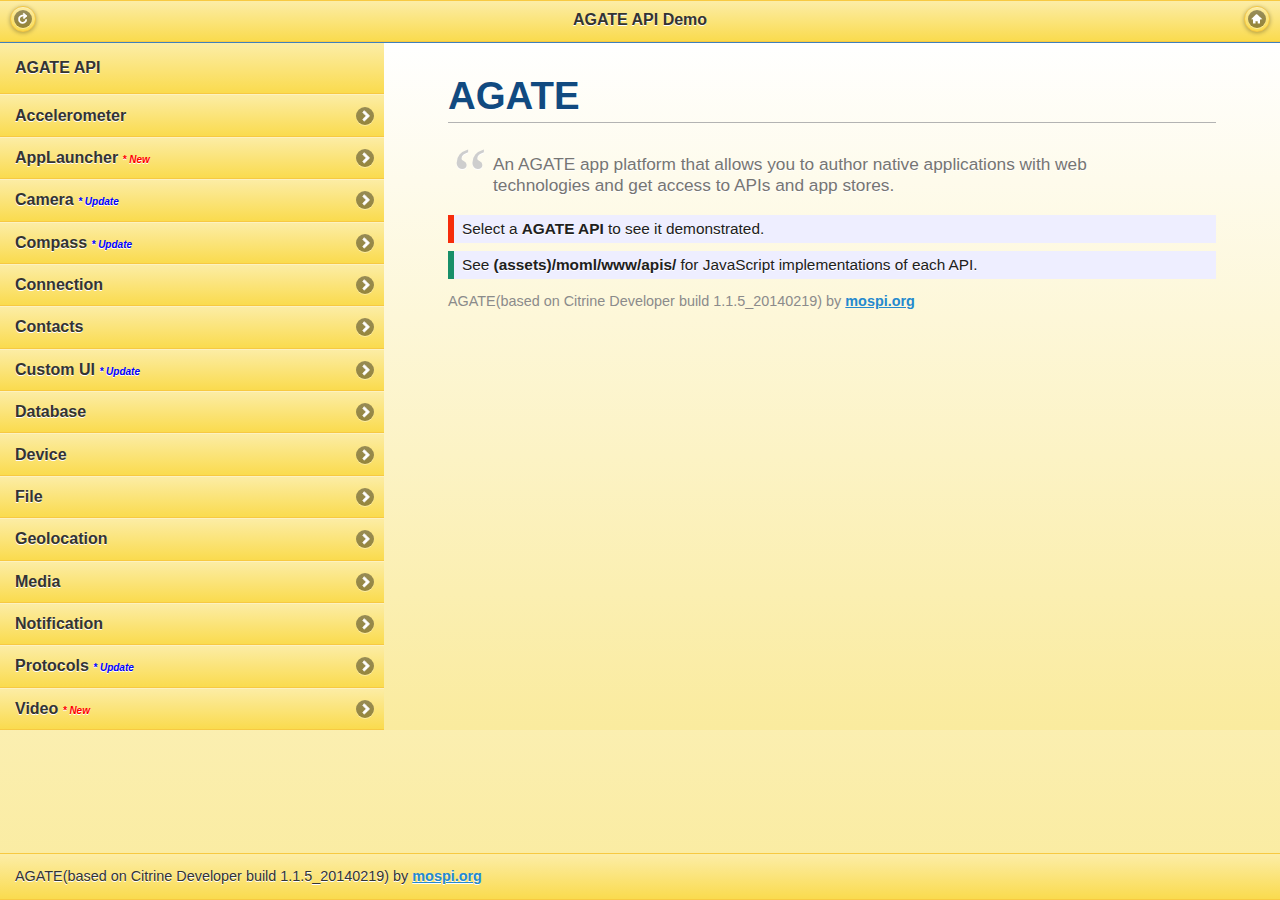
<file: www/index.html>
<!DOCTYPE HTML>
<!--
	Created by MOSPI.org on 09.20.2012
	
	You can freely copy, distribute, modify for commercial or non-commercial purposes.
-->
<html>
<head>
    <meta http-equiv="Content-type" name="viewport" content="initial-scale=1.0, maximum-scale=1.0, user-scalable=no, width=device-width">
    <title>AGATE API Demo with jQuery Mobile</title>
    <link rel="stylesheet" href="jquery.mobile/jquery.mobile-1.0.1.min.css" />
    <link rel="stylesheet" href="index.css" />

    <script src="jquery.mobile/jquery-1.6.4.min"></script>

    <script src="jquery.mobile/jquery.mobile-1.0.1.min.js"></script>

    <script type="text/javascript" charset="utf-8" src="index.js"></script>

    <script type="text/javascript" charset="utf-8" src="init.js"></script>
</head>
<body onload="init();">
    <div data-role="page" class="type-interior" data-theme="e">
        <div data-role="header" data-theme="e">
            <a href="javascript:location.reload()" data-icon="refresh" data-iconpos="notext"
                id="refresh" class="ui-btn-left">refresh</a>
            <h1>
                AGATE API Demo</h1>
            <a href="#" data-icon="home" data-iconpos="notext" id="intro" class="ui-btn-right">intro</a>
        </div>
        <div data-role="content" data-theme="e">
            <div class="content-secondary">
                <div data-role="collapsible" data-collapsed="true" data-theme="e" data-content-theme="e">
                    <h3>
                        AGATE API</h3>
                    <ul data-role="listview" data-theme="e" data-dividertheme="e">
                        <li id="listdivider" data-role="list-divider">AGATE API</li>
                        <li><a href="#api-accelerometer">Accelerometer</a></li>
                        <li><a href="#api-appLauncher">AppLauncher <font color=red size=1><i>* New</i></font></a></li>
                        <li><a href="#api-camera">Camera <font color=blue size=1><i>* Update</i></font></a></li>
                        <!--				<li><a href="#api-capture">Capture</a></li>  -->
                        <li><a href="#api-compass">Compass <font color=blue size=1><i>* Update</i></font></a></li>
                        <li><a href="#api-connection">Connection</a></li>
                        <li><a href="#api-contacts">Contacts</a></li>
                        <li><a href="#api-customui">Custom UI <font color=blue size=1><i>* Update</i></font></a></li>
                        <li><a href="#api-db">Database</a></li>
                        <li><a href="#api-device">Device</a></li>
                        <!--
					<li><a href="#api-events">Events</a></li>
					-->
                        <li><a href="#api-file">File</a></li>
                        <li><a href="#api-geolocation">Geolocation</a></li>
                        <li><a href="#api-media">Media</a></li>
                        <li><a href="#api-notification">Notification</a></li>
                        <li><a href="#api-protocols">Protocols <font color=blue size=1><i>* Update</i></font></a></li>
                        <li><a href="#api-video">Video <font color=red size=1><i>* New</i></font></a></li>
                    </ul>
                </div>
            </div>
            <div class="content-primary">
                <div class="api-div" id="api-intro">
                    <h2>
                        AGATE</h2>
                    <blockquote>
                        <p>
                            An AGATE app platform that allows you to author native applications with web technologies
                            and get access to APIs and app stores.</p>
                    </blockquote>
                    <div>
                        <h4>
                            Select a <strong>AGATE API </strong>to see it demonstrated.</h4>
                        <h4 class="help">
                            See <strong>(assets)/moml/www/apis/</strong> for JavaScript implementations of each API.</h4>
                        <p id="copyright">
                            AGATE(based on Citrine Developer build 1.1.5_20140219) by <a href="http://mospi.org" />mospi.org </a></p>
                    </div>
                </div>
                <div class="api-div" id="api-accelerometer">
                    <h2>
                        Accelerometer</h2>
                    <blockquote>
                        <p>
                            Captures device motion in the x, y, and z direction.</p>
                    </blockquote>
                    <h4 class="help">
                        <b>Toggle</b> to stop/start accelerometer watch.<br />
                        <b>Get Current</b> for one-time accelerometer reading.</h4>
                    <div class="ui-grid-b">
                        <div class="ui-block-a">
                            X: <b id="x">&nbsp;</b></div>
                        <div class="ui-block-b">
                            Y: <b id="y">&nbsp;</b></div>
                        <div class="ui-block-c">
                            Z: <b id="z">&nbsp;</b></div>
                    </div>
                    <div>
                        Timestamp: <b id="accel_timestamp">0</b></div>
                    <div class="ui-grid-a">
                        <div class="ui-block-a">
                            <div data-role="button" onclick="toggleAcceleration();">
                                Toggle</div>
                        </div>
                        <div class="ui-block-b">
                            <div data-role="button" onclick="getCurrentAcceleration();">
                                Get Current</div>
                        </div>
                        <!--	<div class="ui-block-b"><div data-role="button" onclick="getCurrentAcceleration();">Get Current</div></div>	   -->
                    </div>
                </div>
                <div class="api-div" id="api-camera">
                    <h2>
                        Camera</h2>
                    <blockquote>
                        <p>
                            The <code>camera</code> object provides access to the device's default or user camera
                            application.</p>
                    </blockquote>
                    <div id="camera_output" class="moml_camera" style="margin: auto; width: 96%; height: 250px;
                        background: white">

                        <script type="xml/momloverlay">
					
						<moml:CAMERA id="cam" scaleType="clip"/>  
				
                        </script>

                    </div>
                    <h4 class="help">
                        <b>Open Camera</b> using device camera.<br />
                        <b>Take a Picture</b> to get picture</h4>
                    <div class="ui-grid-a">
                        <div class="ui-block-a">
                            <div data-role="button" onclick="open_cam();">
                                Open Camera</div>
                        </div>
                        <div class="ui-block-b">
                            <div data-role="button" onclick="close_cam();">
                                Close Camera</div>
                        </div>
                        <div class="ui-block-c">
                            <div data-role="button" onclick="type_front();">
                                Front</div>
                        </div>
                        <div class="ui-block-d">
                            <div data-role="button" onclick="type_back();">
                                Back</div>
                        </div>
                        <div class="ui-block-e">
                            <div data-role="button" onclick="take_pic();">
                                Take a Picture</div>
                        </div>
                    </div>
                </div>
                <div class="api-div" id="api-compass">
                    <h2>
                        Compass</h2>
                    <blockquote>
                        <p>
                            Obtains the direction that the device is pointing.</p>
                    </blockquote>
                    <h4 class="help">
                        <b>Toggle</b> to stop/start compass watch.
                        <br />
                        <b>Get Current</b> for one-time compass reading.</h4>
                    <!-- <h4 class="help"><code>Toggle Compass</code> to stop/start
				compass watch. <br/><code>Get Current</code> for one-time compass reading.</h4> -->
                    <div class="ui-grid-a">
                        <div class="ui-block-a">
                            <div data-role="button" onclick="toggleCompass();">
                                Toggle</div>
                        </div>
                        <div class="ui-block-b">
                            <div data-role="button" onclick="getCurrentHeading();">
                                Get Current</div>
                        </div>
                    </div>
                    <div>
                        Compass Heading: <b id="heading"></b>
                    </div>
                    <div style="background:url(compassBorder.png);background-repeat:no-repeat;background-position:center;width:100%;height:200px;">
                    <div id="compassArrow" style="-webkit-transform:rotate(0deg);text-align:center;width:200px;height:200px;margin:0px auto; color:#ff0000;"><img src="compassArrow.png" width="200px" height="200px" /></div>
                    </div>
                </div>
                <div class="api-div" id="api-connection">
                    <h2>
                        Connection</h2>
                    <blockquote>
                        <p>
                            The <code>connection</code> object gives access to the device's cellular and wifi
                            connection information.</p>
                    </blockquote>
                    <div data-role="button" onclick="check_network()">
                        Check Connection</div>
                    <div>
                        Connection: <b id="connection"></b>
                    </div>
                    <div class="ui-grid-b">
                        <div class="ui-block-ip">
                            IPV4 address: <b id="ipV4Address">&nbsp;</b></div>
                        <div class="ui-block-ip">
                            IPV6 address: <b id="ipV6Address">&nbsp;</b></div>
                        <div class="ui-block-ssid">
                            SSID: <b id="ssid">&nbsp;</b></div>
                        <div class="ui-block-bssid">
                            BSSID: <b id="bssid">&nbsp;</b></div>
                        <div class="ui-block-linkspeed">
                            LinkSpeed: <b id="linkSpeed">&nbsp;</b></div>
                    </div>
                </div>
                <div class="api-div" id="api-contacts">
                    <h2>
                        Contacts</h2>
                    <blockquote>
                        <p>
                            The <code>contacts</code> object provides access to the device contacts database.</p>
                    </blockquote>
                    <div data-role="button" onclick="get_contacts();">
                        Check Contacts</div>
                    <div id="contacts-output" class="moml_contacts" style="margin: auto; width: 96%;
                        height: 150px;">
                    </div>
                </div>
                <div class="api-div" id="api-device">
                    <h2>
                        Device</h2>
                    <blockquote>
                        <p>
                            The <code>device</code> object describes the device's hardware and software.</p>
                    </blockquote>
                    <table id="deviceinfo">
                        <tr>
                            <th>
                                Device
                            </th>
                            <th class="alt">
                                Value
                            </th>
                        </tr>
                        <tr>
                            <td>
                                Platform
                            </td>
                            <td class="alt">
                                <strong id="platform">&nbsp;</strong>
                            </td>
                        </tr>
                        <tr>
                            <td>
                                OS VERSION
                            </td>
                            <td class="alt">
                                <strong id="osversion">&nbsp;</strong>
                            </td>
                        </tr>
                        <tr>
                            <td>
                                OS RELEASE
                            </td>
                            <td class="alt">
                                <strong id="osrelease">&nbsp;</strong>
                            </td>
                        </tr>
                        <tr>
                            <td>
                                MODEL
                            </td>
                            <td class="alt">
                                <strong id="model">&nbsp;</strong>
                            </td>
                        </tr>
                        <tr>
                            <td>
                                MANUFACTURER
                            </td>
                            <td class="alt">
                                <strong id="manufacturer">&nbsp;</strong>
                            </td>
                        </tr>
                        <tr>
                            <td>
                                ID
                            </td>
                            <td class="alt">
                                <strong id="hwid">&nbsp;</strong>
                            </td>
                        </tr>
                        <tr>
                            <th>
                                Screen
                            </th>
                            <th class="alt">
                                Value
                            </th>
                        </tr>
                        <tr>
                            <td>
                                Width
                            </td>
                            <td class="alt">
                                <strong id="width">&nbsp;</strong>
                            </td>
                        </tr>
                        <tr>
                            <td>
                                Height
                            </td>
                            <td class="alt">
                                <strong id="height">&nbsp;</strong>
                            </td>
                        </tr>
                        <tr>
                            <td>
                                DENSITY
                            </td>
                            <td class="alt">
                                <strong id="density">&nbsp;</strong>
                            </td>
                        </tr>
                        <tr>
                            <td>
                                SCALE DENSITY
                            </td>
                            <td class="alt">
                                <strong id="scaleDensity">&nbsp;</strong>
                            </td>
                        </tr>
                        <tr>
                            <td>
                                DENSITY DPI
                            </td>
                            <td class="alt">
                                <strong id="densitydpi">&nbsp;</strong>
                            </td>
                        </tr>
                        <tr>
                            <td>
                                XDPI
                            </td>
                            <td class="alt">
                                <strong id="xdpi">&nbsp;</strong>
                            </td>
                        </tr>
                        <tr>
                            <td>
                                YDPI
                            </td>
                            <td class="alt">
                                <strong id="ydpi">&nbsp;</strong>
                            </td>
                        </tr>
                    </table>
                    <div class="ui-block-b">
                        <div data-role="button" onclick="deviceInfo();">
                            Get Device Information</div>
                    </div>
                </div>
                <!--
		    <div class="api-div" id="api-events">
				<h2>Events</h2>
				<blockquote>
					<p>AGATE lifecycle events.</p>
				</blockquote>
				<h4 class="help">Tap device (or virtual device) <code>menu</code> or <code>search</code> buttons to see example callback output.</h4>
				<span id="eventOutput"></span>
				<h4>Other <code>event</code> example callbacks use console.log</h4>								
			</div>
-->
                <div class="api-div" id="api-file">
                    <h2>
                        File</h2>
                    <blockquote>
                        <p>
                            An API to read, write and navigate file system hierarchies.</p>
                    </blockquote>
                    <div id="file-system-text">
                    </div>
                    <fieldset class="ui-grid-a">
                        <div class="ui-block-a">
                            <div data-role="button" onclick="createFile();">
                                Create</div>
                        </div>
                        <div class="ui-block-b">
                            <div data-role="button" onclick="writeFile();">
                                Write</div>
                        </div>
                        <span id="file-status">Status:</span> <span id="file-contents"></span>
                    </fieldset>
                    <fieldset class="ui-grid-a">
                        <div class="ui-block-a">
                            <div data-role="button" onclick="readFile();">
                                Read</div>
                        </div>
                        <div class="ui-block-b">
                            <div data-role="button" onclick="removeFile();">
                                Remove</div>
                        </div>
                        Read text: <span id="file-read-text"></span>
                        <br />
                        <!--Data Url: <span id="file-read-dataurl"></span>-->
                    </fieldset>
                </div>
                <div class="api-div" id="api-geolocation">
                    <h2>
                        Geolocation</h2>
                    <blockquote>
                        <p>
                            The <code>geolocation</code> object provides access to the device's GPS sensor.</p>
                    </blockquote>
                    <h4 class="help">
                        <b>Toggle</b> to stop/start geolocation watch.
                        <br />
                        <b>Get Current</b> for one-time geolocation reading.</h4>
                    <div class="ui-grid-a">
                        <div class="ui-block-a">
                            <div data-role="button" onclick="toggleWatchPosition();">
                                Toggle</div>
                        </div>
                        <div class="ui-block-b">
                            <div data-role="button" onclick="getCurrentPosition();">
                                Get Current</div>
                        </div>
                    </div>
                    <div id="cur_position">
                    </div>
                    <img id="map" />
                </div>
                <div class="api-div" id="api-media">
                    <h2>
                        Media</h2>
                    <blockquote>
                        <p>
                            The <code>Media</code> object provides the ability to record and play back audio
                            files on a device.
                        </p>
                    </blockquote>
                    <b>Play MP3 Song</b>
                    <div data-role="controlgroup" data-type="horizontal">
                        <div data-role="button" id="playaudio" class="wider-btn" data-theme="e" onclick="play()">
                            &nbsp;Play&nbsp;</div>
                        <div data-role="button" id="pauseaudio" class="wider-btn" data-theme="e" onclick="pause()">
                            Pause</div>
                        <div data-role="button" id="stopaudio" class="wider-btn" data-theme="e" onclick="stop()">
                            &nbsp;Stop&nbsp;</div>
                        <div class="ui-grid-a">
                            <div class="ui-block-a">
                                Status: <span id="audio_status"></span>
                            </div>
                        </div>
                    </div>
                    <b>Live Audio Recording</b>
                    <div data-role="controlgroup" data-type="horizontal">
                        <div data-role="button" id="startRecord" class="wider-btn" data-theme="e" onclick="startRecord()">
                            Start record</div>
                        <div data-role="button" id="endRecord" class="wider-btn" data-theme="e" onclick="endRecord()">
                            End record</div>
                        <div data-role="button" id="playbackRecord" class="wider-btn" data-theme="e" onclick="playBack()">
                            &nbsp;Play&nbsp;</div>
                        <div class="ui-grid-a">
                            <div class="ui-block-a">
                                Status: <span id="record-status"></span>
                            </div>
                            <div class="ui-block-b">
                                <span id="record-time"></span>
                            </div>
                        </div>
                    </div>
                </div>
                <div class="api-div" id="api-notification">
                    <h2>
                        Notification</h2>
                    <blockquote>
                        <p>
                            Visual, audible, and tactile device notifications.</p>
                    </blockquote>
                    <fieldset class="ui-grid-a">
                        <div class="ui-block-a">
                            <button onclick="showAlert();" data-theme="e" data-icon="alert">
                                Alert</button></div>
                        <div class="ui-block-b">
                            <button onclick="showConfirm();" data-theme="e" data-icon="check">
                                Confirm</button></div>
                    </fieldset>
                    <fieldset class="ui-grid-a">
                        <div class="ui-block-a">
                            <button onclick="beep();" data-theme="e">
                                Beep</button></div>
                        <div class="ui-block-b">
                            <button onclick="vibrate();" data-theme="e">
                                Vibrate</button></div>
                    </fieldset>
                </div>
                <div class="api-div" id="api-db">
                    <h2>Database</h2>
                    <blockquote>
                        <p>
                            Database access.</p>
                    </blockquote>
                    <h4 class="help">
                        Uses <strong>Database</strong> not <strong>Web Storage</strong></h4>
                    <fieldset class="ui-grid-a">
                        <div class="ui-block-a">
                            <button onclick="createDB();" data-theme="e">
                                Create DB</button></div>
                        <div class="ui-block-b">
                            <button onclick="writeDB();" data-theme="e">
                                Write DB</button></div>
                    </fieldset>
                    <fieldset class="ui-grid-a">
                        <div class="ui-block-a">
                            <button onclick="readDB();" data-theme="e">
                                Read DB</button></div>
                        <div class="ui-block-b">
                            <button onclick="getCount();" data-theme="e">
                                SQL Result Set</button></div>
                    </fieldset>
                    <div data-role="button" onclick="deleteDB();">
                        Delete Data</div>
                    <div class="ui-grid-a">
                        SQL Result:
                        <br />
                        <span id="sql-result"></span>
                        <br />
                    </div>
                </div>
                <div class="api-div" id="api-customui">
                    <h2>
                        Custom UI</h2>
                    <blockquote>
                        <p>
                            You can display <code>native UI controls</code> around and inside the Webview.</p>
                    </blockquote>
                    <div id="customui_output" class="moml_coverflow" style="margin: auto; width: 96%;
                        height: 200px; background: white">

                        <script type="xml/momloverlay">
							<moml:ACCELCOVERFLOW  id="coverflow" defaultImg="#fdf7d9" dataSource="www/res/coverflow/coverflowData.xml" dataList="/IMAGELIST/ITEM" imagePath="./@src" titlePath="./@name" indexingStyle="dot" shadow="mirror" playDuration="1" onChange="{container.parent.loadSrc='javascript:coverflow_onChange('+container.coverflow.index+')'}" index="0" />
                        </script>

                    </div>
                    <div class="ui-grid-a">
                        <div id="coverflow-data" style="margin-left:50px;">
                        </div>
                    </div>
                </div>

				<!-- protocols start -->
				<div class="api-div" id="api-protocols">
                    <h2>
                        Protocols</h2>
                    <blockquote>
                        <p>agate provides several protocols to access resources.</p>
                        <p>protocols : embed, http, https, storage</p>
                    </blockquote>
				    <!-- embed -->
					<div class="ui-grid-a">
                        <strong>* embed protocol</strong><br />
						: Accesses embeded resources that are included in an app.<br />
						For example :<br />
						<div class="source_text">&lt;WINDOW defaultImg="<span class="redbold">embed:</span>/img/face-smile-4.png"/&gt;</div>
                        <br />
                    </div>
                    <div id="protocol_embedoutput" class="moml_embedimg" style="margin: auto; width: 128px;
                        height: 128px; background: white">
                        <script type="xml/momloverlay">
							<moml:WINDOW loadingEffect="progressBar|fadeIn" defaultImg="embed:/img/face-smile-4.png"/>
                        </script>
                    </div>

					<!-- http, https -->
					<div class="ui-grid-a">
                        <strong>* http, https protocol</strong><br />
						: Accesses web resources.<br />
						For example :<br />
						<div class="source_text">&lt;WINDOW defaultImg="<span class="redbold">http://</span>mospi.org/momlApps/AgateApiDemo/www/res/protocols/face-smile-big-icon.png"/&gt;</div>
                    </div>
                    <div id="protocol_weboutput" class="moml_webimg" style="margin: auto; width: 128px;
                        height: 128px; background: white">
                        <script type="xml/momloverlay">
							<moml:WINDOW loadingEffect="progressBar|fadeIn" defaultImg="http://mospi.org/momlApps/AgateApiDemo/www/res/protocols/face-smile-big-icon.png"/>
                        </script>
                    </div>

					<!-- storage -->
					<div class="ui-grid-a">
                        <strong>* storage protocol</strong><br />
						: Accesses resources that are located at an writable storage such as an SD card.<br />
						For example :<br />
						<div class="source_text">&lt;WINDOW defaultImg="<span class="redbold">storage:</span>img.png"/&gt;</div>
						<div class="ui-block-b">
                            <div data-role="button" onclick="{launch_albums();}">
                                Select Image
							</div>
                        </div>
						<p/>
                    </div>
                    <fieldset class="ui-grid-a">
						<span id="file-path">Path : </span> <span id="file-path-contents"></span>
					</fieldset>
                    <div id="protocol_storageoutput" class="moml_storageimg" style="margin: auto; width: 96%;
                        height: 200px; background: white">
                        <script type="xml/momloverlay">
							<moml:WINDOW id="storageWin" loadingEffect="progressBar|fadeIn" defaultImg="#ffffff">
							</moml:WINDOW>
                        </script>
                    </div>
                </div>
				<!-- protocols end -->

				<!-- appLauncher start -->
				<div class="api-div" id="api-appLauncher">
                    <h2>appLauncher</h2>
                    <blockquote>
                        <p>Launches another application from application.</p>
                    </blockquote>

					<div class="ui-grid-a">
						<strong>* exec</strong><br />
						: Launches application according to type.<br />
	                    <p>Types are audioRecorder, imageCapture, videoCapture, albums.</p>
					</div>
				    <!-- audioRecorder -->
					<div class="ui-grid-a">
                        <strong>1) audioRecorder</strong><br />
							: Launches audioRecord application.<br />
						For example :<br />
						<div class="source_text">appLauncher.exec('<span class="redbold">audioRecorder</span>');</div>
						<div data-role="controlgroup" data-type="horizontal">
							<div data-role="button" id="launchaudiorecorder" class="wider-btn" data-theme="e" onclick="launch_audioRecorderApp()">
								Launch</div>
						</div>
						
						<fieldset class="ui-grid-a">
							<span>Path: </span><span id="audioRecorderResult-path-contents"></span>
						</fieldset>

						<div data-role="controlgroup" data-type="horizontal">
							<div data-role="button" id="playaudiorecorder" class="wider-btn" data-theme="e" onclick="play_audioRecorderResult()">
								Play</div>
							<div data-role="button" id="stopaudiorecorder" class="wider-btn" data-theme="e" onclick="stop_audioRecorderResult()">
								Stop</div>							
						</div>
                    </div>
					<br /><br />
					<!-- imageCapture
					<div class="ui-grid-a">
                        <strong>2) imageCapture</strong><br />
						: Launches imageCapture application.<br />
						For example :<br />
						<div class="source_text">appLauncher.exec('<span class="redbold">imageCapture</span>');</div>
						<div data-role="controlgroup" data-type="horizontal">
							<div data-role="button" id="playaudio" class="wider-btn" data-theme="e" onclick="launch_imageCaptureApp()">
							Launch</div>
							<p />
							<fieldset class="ui-grid-a">
								<span>Path: </span><span id="imageCaptureResult-path-contents"></span>
							</fieldset>

							<div id="appLauncher_imagecaptureoutput" class="moml_imagecaptureimg" style="margin: auto; width: 96%;
								height: 200px; background: white">
								<script type="xml/momloverlay">
									<moml:WINDOW id="imageCaptureWin" loadingEffect="progressBar|fadeIn" defaultImg="#ffffff">
									</moml:WINDOW>
								</script>
							</div>
						</div>
                    </div>
					<br /><br />
					-->
					<!-- videoCapture -->
					<div class="ui-grid-a">
                        <strong>2) videoCapture</strong><br />
						: Launches videoCapture application.<br />
						For example :<br />
						<div class="source_text">appLauncher.exec('<span class="redbold">videoCapture</span>');</div>
						<div data-role="controlgroup" data-type="horizontal">
							<div data-role="controlgroup" data-type="horizontal">
								<div data-role="button" id="playaudio" class="wider-btn" data-theme="e" onclick="launch_videoCaptureApp()">
								Launch</div>
							</div>
							<fieldset class="ui-grid-a">
								<span>Path: </span><span id="videoCaptureResult-path-contents"></span>
							</fieldset>

							<div id="appLauncher_videocaptureoutput" class="moml_videocaptureimg" style="margin: auto; width: 96%;
								height: 200px; background: white">
								<script type="xml/momloverlay">
									<moml:VIDEO id="videoCaptureVideo"/>
								</script>
							</div>
							<div data-role="controlgroup" data-type="horizontal">
								<div data-role="button" id="playvideocapture" class="wider-btn" data-theme="e" onclick="play_videoCaptureResult()">
									Play</div>
								<div data-role="button" id="pausevideocapture" class="wider-btn" data-theme="e" onclick="pause_videoCaptureResult()">
									Pause</div>
								<div data-role="button" id="stopvideocapture" class="wider-btn" data-theme="e" onclick="stop_videoCaptureResult()">
									Stop</div>
							</div>
						</div>
                    </div>
					<br /><br />
					<!-- albums -->
					<div class="ui-grid-a">
                        <strong>3) albums</strong><br />
						: Launches albums application.<br />
						For example :<br />
						<div class="source_text">appLauncher.exec('<span class="redbold">albums</span>');</div>
						<div data-role="controlgroup" data-type="horizontal">
							<div data-role="button" id="playaudio" class="wider-btn" data-theme="e" onclick="launch_albumsApp()">
							Launch</div>
							<p />
							<fieldset class="ui-grid-a">
								<span>Path: </span><span id="albumsResult-path-contents"></span>
							</fieldset>
							<div id="appLauncher_albumsoutput" class="moml_albumsimg" style="margin: auto; width: 96%;
								height: 200px; background: white">
								<script type="xml/momloverlay">
									<moml:WINDOW id="albumsWin" loadingEffect="progressBar|fadeIn" defaultImg="#ffffff">
									</moml:WINDOW>
								</script>
							</div>
						</div>
                    </div>
					<br /><br />
					<!-- twitter -->
					<div class="ui-grid-a">
                        <strong>* openUri</strong><br />
						: Launches application according to uri scheme<br />
						For example :<br />
						<div class="source_text">appLauncher.openUri('<span class="redbold">twitter://post?message=HelloAgate!</span>', '<span class="redbold">goInstallPage|askErrorPopup</span>');</div>
						<div data-role="controlgroup" data-type="horizontal">
							<div data-role="button" id="playaudio" class="wider-btn" data-theme="e" onclick="launch_twitterApp()">
							Launch</div>
							<p />
						</div>
                    </div>
                </div>
				<!-- appLauncher end -->

				<!-- video start -->
				<div class="api-div" id="api-video">
                    <h2>
                        Video</h2>
                    <blockquote>
                        <p>Supports caption.</p>
                    </blockquote>

                    <div id="video_output" class="moml_videoimg" style="margin: auto; width: 96%;
								height: 200px; background: white">
                        <script type="xml/momloverlay">
							<moml:VIDEO id="video" src="http://mospi.org/sample/agateapi/res/video/moml.mp4" captionSrc="http://mospi.org/sample/agateapi/res/video/moml.smi"/>
                        </script>
                    </div>
					<div data-role="controlgroup" data-type="horizontal">
						<div data-role="button" id="playvideo" class="wider-btn" data-theme="e" onclick="play_video()">
							Play</div>
						<div data-role="button" id="pausevideo" class="wider-btn" data-theme="e" onclick="pause_video()">
							Pause</div>
						<div data-role="button" id="stopvideo" class="wider-btn" data-theme="e" onclick="stop_video()">
							Stop</div>
					</div>

					<div class="source_text">&lt;VIDEO src="http://mospi.org/sample/agateapi/res/video/moml.mp4" <span class="redbold">captionSrc="http://mospi.org/sample/agateapi/res/video/moml.smi"</span>/&gt;</div>
                </div>
				<!-- video end -->
            </div>
        </div>
        <div data-role="footer" data-position="fixed" class="footer-docs" data-theme="e">
            <p>
                AGATE(based on Citrine Developer build 1.1.5_20140219) by <a href="http://mospi.org" />mospi.org </a></p>
        </div>
    </div>

    <script type="text/javascript" charset="utf-8" src="apis/accelerometer.js"></script>

    <script type="text/javascript" charset="utf-8" src="apis/camera.js"></script>

    <script type="text/javascript" charset="utf-8" src="apis/compass.js"></script>

    <script type="text/javascript" charset="utf-8" src="apis/connection.js"></script>

    <script type="text/javascript" charset="utf-8" src="apis/contacts.js"></script>

    <script type="text/javascript" charset="utf-8" src="apis/device.js"></script>

    <script type="text/javascript" charset="utf-8" src="apis/events.js"></script>

    <script type="text/javascript" charset="utf-8" src="apis/file.js"></script>

    <script type="text/javascript" charset="utf-8" src="apis/geolocation.js"></script>

    <script type="text/javascript" charset="utf-8" src="apis/media.js"></script>

    <script type="text/javascript" charset="utf-8" src="apis/notification.js"></script>

    <script type="text/javascript" charset="utf-8" src="apis/storage.js"></script>

    <script type="text/javascript" charset="utf-8" src="apis/customui.js"></script>

    <script type="text/javascript" charset="utf-8" src="apis/protocols.js"></script>

    <script type="text/javascript" charset="utf-8" src="apis/appLauncher.js"></script>

    <script type="text/javascript" charset="utf-8" src="apis/video.js"></script>
</body>
</html>
</file>
<file: www/index.css>
/* Some tablets mis-report orientation, leaving white at bottom: */
body { background-color: #ffffff;}

h2 {
	border-bottom: 1px solid #b3b3b3;
	font-size: 1.4em; /* 1.6em; */
	font-weight: normal;
	margin: 0.3em 0px 0.6em 0px; 
	padding-bottom: 0.1em;
	color: #114a80;
}
h3 { 
	font-size: 1em;
	font-weight: bold;
	margin: 0.8em 0px 0.5em 0px;
	text-shadow: #FFFFFF 0px 1px 1px;
}
.api-div {
 	color: #202020;
 	font-size: 0.9em;
 	font-style: normal;
 	text-decoration: none;
	margin-bottom: 2.0em;
}
code { 
	font-weight: bold; 
	font-size: 1.1em;
	color: #114a80;
}
blockquote {
	color: #767573;
	font-style: normal;
	margin-left: 25px; 
	padding-left: 10px;
	position: relative;
	text-shadow: #FFFFFF 0px 1px 0px;
}
blockquote code {
	color: #ce7929;
}
blockquote p {
	padding: 0;
	font-size: 0.8em;
}
blockquote::before {
	font-style: normal;
	content: '\201C';
	font-size: 400%; 
	font-family: Georgia, Palatino, 'Times New Roman', Times;;
	position: absolute;
	left: -20px;
	top: -0.3em;
	color: #cecece;
}
#copyright {
	font-size: .75em;
	color: #8b8b8b;
	text-shadow: none;
	}
#deviceinfo {
	border-collapse: collapse;
	width: 95%;
	margin: 20px auto;
}
#deviceinfo tr th.alt, #deviceinfo tr td.alt {
	text-align:left;
}
#deviceinfo, th, td {
	border: 1px solid #0c4982;
}
#deviceinfo th {
	font-size:1.15em;
	padding-top:4px;
	padding-bottom:4px;
	background-color:#7ba3c9;
	color:#f0f0f0;
	text-shadow: none;
	height: 1.3em;
}
#deviceinfo td, #deviceinfo th {
	padding:3px 7px 2px 7px;
	vertical-align:bottom;
	text-align:right;
}
#cameraImage {
	border: 2px solid #666;
	display: block;
 	visibility: hidden; 
	margin: 0.7em auto;
	width:200px;
	height:150px;
}
#eventOutput {
	height:1.5em;
	display: block;
}
.ui-btn-inner { 
	padding: .6em 8px; /*25px;*/
}
.wider-btn .ui-btn-inner {
	padding: .6em 1.8em; 	
}
.ui-grid-a, .ui-grid-b {
	margin: 0.4em 0px;
}
#map {
	width: 180px; 
	height: 140px; 
	border: 2px solid #666;
 	display: block;
 	visibility: hidden; 
	margin: 1.0em auto; 
}
.ui-header .ui-title {
	margin-right:20px;
	margin-left:20px;
}
.type-interior .content-secondary {
	border-right: 0;
	border-left: 0;
 	margin: 0 -15px;
}
.type-interior .ui-content {
	border-top: 1px solid #3f80bc;
	/* padding-bottom: 0; */
}
.content-secondary .ui-collapsible {
	padding: 0 15px 10px;
	margin: 0;
}
.content-secondary .ui-collapsible-content {
	padding: 0;
	border-bottom: none;
}
.content-secondary .ui-listview {
	margin: 0;
}
.footer-docs {
	display: none;
}
.footer-docs p {
	float: left;
	margin-left:15px;
	font-weight: normal;
	font-size: .9em !important;
}
ul #listdivider {
	font-size: 1.0em;;
	border-top-width: 0px;
	display: none;
}
.api-div h4 {
 	display: block; 
 	font-size: 0.8em !important; 
 	font-weight: normal; 
 	background: #eef; 
 	border-left: 6px solid #f62c0b;
 	padding: 5px 8px;
 	margin: .5em 0px;
}
.api-div .help {
 	border-left: 6px solid #188f69;
}

@media all and (min-width: 500px) and (orientation:landscape), 
				(min-width: 800px) and (orientation:portrait) 
				{	
/*	h1 { color: #f00; }   FOR TESTING */
	h2 {
		font-size: 1.2em;
		margin: 0.2em 0px 0.3em;
	}
	.api-div {
 		font-size: 1.0em;
	}
	ul #listdivider {
		padding-top: .6em;
		padding-bottom: .6em;
		display: block;
	}
	.type-interior .ui-content {
		padding: 0;
	}
	.type-interior .ui-content {
		overflow: hidden;
	}
	.content-secondary {
		text-align: left;
		float: left;
		width: 31%;
		background: none;
	}
	.content-secondary,
	.type-interior .content-secondary {
		margin: 30px 0 20px 2%;
		padding: 20px 4% 0 0;
		border-top: none;
	}
	.content-secondary .ui-collapsible {
		margin: 0;
		padding: 0;
	}
	.content-secondary .ui-collapsible-content {
		border: none;
	}
	.content-primary {
		width: 65%;		/* left */
		float: right;
		margin-right: 1%;
		padding-right: 1%;
	}
	.type-interior .content-primary {
		padding: 0.5em 3% 1.5em 0; /* right */
		margin: 0;
	}
	/* fix up the collapsibles - expanded on desktop */
	.content-secondary .ui-collapsible-heading {
		display: none;
	}
	.content-secondary .ui-collapsible-contain {
		margin:0;
	}
	.content-secondary .ui-collapsible-content {
		display: block;
		margin: 0;
		padding: 0;
	}
	.type-interior .content-secondary .ui-li-divider {
		padding-top: 1em;
		padding-bottom: 1em;
	}
	.type-interior .content-secondary {
		margin: 0;
		padding: 0;
	}
}
@media all and (min-width: 800px){
/*	h1 { color: #0f0; }  FOR TESTING */
	h2 {
		border-bottom: 2px solid #b3b3
		b3;
		font-size: 2.0em;
		margin: 0.6em 0px 0.8em;
		font-weight: bold;		
	}
	.api-div {
 		font-size: 1.2em;
	}
	blockquote { 
		padding-left: 20px;
	}
	blockquote p {
		font-size: .9em;
	}
	.content-secondary {
		width: 30%;
	}
	.content-primary {
		width: 60%;
		padding-right: 1%;
	}	
 	.type-interior .content-primary {
		padding-right: 5%;
	} 
	.footer-docs {
		display: block;
	}
	ul #listdivider {
		padding-top: 1.0em;
		padding-bottom: 1.0em;
	}
	#deviceinfo {
		width: 85%;
	}
	#cameraImage {
		width:400px;
		height:300px;
    }
    #map {
		width: 360px; 
		height: 280px; 
	}
}

@media all and (min-width: 1200px){
 /*	h1 { color: #ff0; } FOR TESTING */
		.content-secondary {
		width: 30%;
		padding-right:6%;
		margin: 30px 0 20px 5%;
	}
	.type-interior .content-secondary {
		margin: 0;
		padding: 0;
	}
	.content-primary {
		width: 50%;
		margin-right: 5%;
		padding-right: 3%;
	}
	.type-interior .content-primary {
		width: 60%;
	}
	#deviceinfo {
		width:60%;
	}
	#deviceinfo td, #deviceinfo th {
		font-size: 1.1em;
	}
}

.source_text 
{
	-moz-box-shadow:inset 0 1px 4px rgba(0,0,0,.2);
	-webkit-box-shadow:inset 0 1px 4px rgba(0,0,0,.2);
	box-shadow:inset 0 1px 4px rgba(0,0,0,.2);
	text-shadow: 0 1px 0 white;
	background: #FAEB9E;
	-moz-border-radius: .6em;
	-webkit-border-radius: .6em;
	border-radius: .6em;
	padding: .4em;
	word-break:break-all;
}
.redbold
{
	font-weight: bold;
	color:#ff4444;
}
</file>
